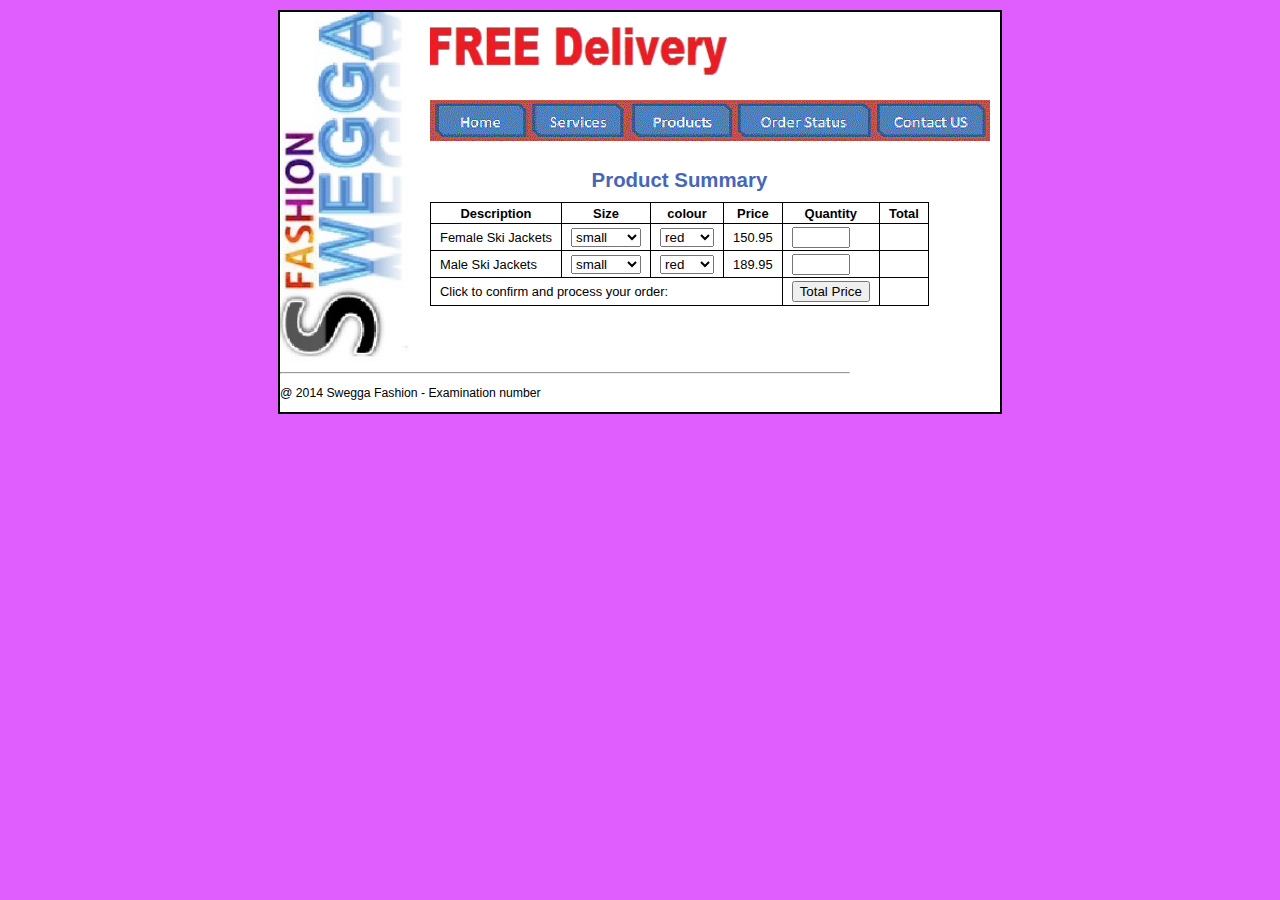
<file: index.html>
<!DOCTYPE html>
<html lang="en">
<head>
    <meta charset="UTF-8">
    <meta name="viewport" content="width=device-width, initial-scale=1.0">
    <title>Swegga Fashions</title>
    <link rel="stylesheet" href="style.css" />
    <script src="script.js"></script>
  </head>
  <body>
    <div id="page">
      <div id="main">
        <div>
          <img src="swegga.jpg" alt="links" id="sweggerpic" />
        </div>

        <img src="delivery.gif" alt="del" class="banpic" />

        <img src="links.gif" id="navigation" usemap="#mapping" /> 

            <map name="mapping">
            
             <area shape="rect"
             coords="10,5,95,35"
             href="index.html" >
            
            <area
            shape="rect"
            coords="105,5,190,35"
            alt="services"
            href="services.html">
            <area
            shape="rect"
            coords="205,5,300,35"
            alt="products"
            href="products.html">
            <area shape="rect"
            coords="310,5,440,35"
            alt="orderstatus"
            href="order.html">
            
            
            
            <area shape="rect"
            coords="450,5,555,35"
            alt="contactUs"
            href="contact.html">

        <table class="table">
          <caption class="caption">
            Product Summary
          </caption>
          <tr>
            <th>Description</th>
            <th>Size</th>
            <th>colour</th>
            <th>Price</th>
            <th>Quantity</th>
            <th>Total</th>
          </tr>
          <tr>
            <td>Female Ski Jackets</td>
            <td>
              <select>
                <option value="small">small</option>
                <option value="medium">medium</option>
                <option value="large">large</option>
              </select>
            </td>
            <td>
              <select>
                <option value="red">red</option>
                <option value="black">pink</option>
                <option value="blue">black</option>
              </select>
            </td>
            <td>150.95</td>
            <td>
              <input type="number" id="quantityfem" min=0 max=999/>
            </td>
            <td>
              <label for="female" id="totfem"></label>
            </td>
          </tr>
          <tr>
            <td>Male Ski Jackets</td>
            <td>
              <select id="mal">
                <option value="small">small</option>
                <option value="medium">medium</option>
                <option value="large">large</option>
              </select>
            </td>
            <td>
              <select>
                <option value="red">red</option>
                <option value="black">blue</option>
                <option value="blue">white</option>
              </select>
            </td>
            <td>189.95</td>
            <td><input type="number" id="quantitymal"  min=0 max=999/></td>
            <td><label for="male" id="totmal"></label></td>
          </tr>
          <tr>
            <td colspan="4">Click to confirm and process your order:</td>
            <td>
              <button class="total" onclick="calculations()">
                Total Price
              </button>
            </td>
            <td>
              <label for="totalprc" id="totalprice"></label>
            </td>
          </tr>
        </table>

        <br />
        <br />
        <br />
        <hr style="width: 80%; text-align: left; margin-left: 0" />
        <div class="footer">
          <p>@ 2014 Swegga Fashion - Examination number</p>
        </div>
      </div>
    </div>
  </body>
</html>
</file>
<file: style.css>
body {
  font-family: Arial, Helvetica, sans-serif;
font-size: 85%;
background-color: #e05efd;
  margin: 0;
padding: 0; }

#page {
width: 710px;
background-color: white;
margin: 10px auto;
  border: 2px solid black;
  padding-right: 10px;
 }



.main{
  margin-left: 150px;
  padding-top: 0;
}

.table{
  border:1px;
  color: black;
  border-collapse: collapse;
  border-color: black;

}

.footer{
  
      font-size: 90%;
      clear: left;
      margin-top: .5ems;
      border-top: 2px;
      border-color: grey; 
      padding-top: .7ems;
}


#sweggerpic{
  
  height:350px;
  width:150px;
  margin-bottom: 0.7em;
  float: left;

}

.caption{
  font-family: Arial, Helvetica, sans-serif;
font-weight: bold;
margin-top: 25px;
margin-bottom: 10px;
font-size: 150%;
  color: #4766B8; 
}

#banner{
  margin-bottom:1em;

  margin-top:20%;
  padding-top:0;

  
}

.banpic{
  height:85px;
  width:300px;
}

#nav{
  height:56px;
  width: 560px;
  margin: auto;
}
  
 
td, th {
border: 1px solid black;
padding: .2em .7em;
  font-size: 95%; }


input{
  width: 50px;
}
</file>
